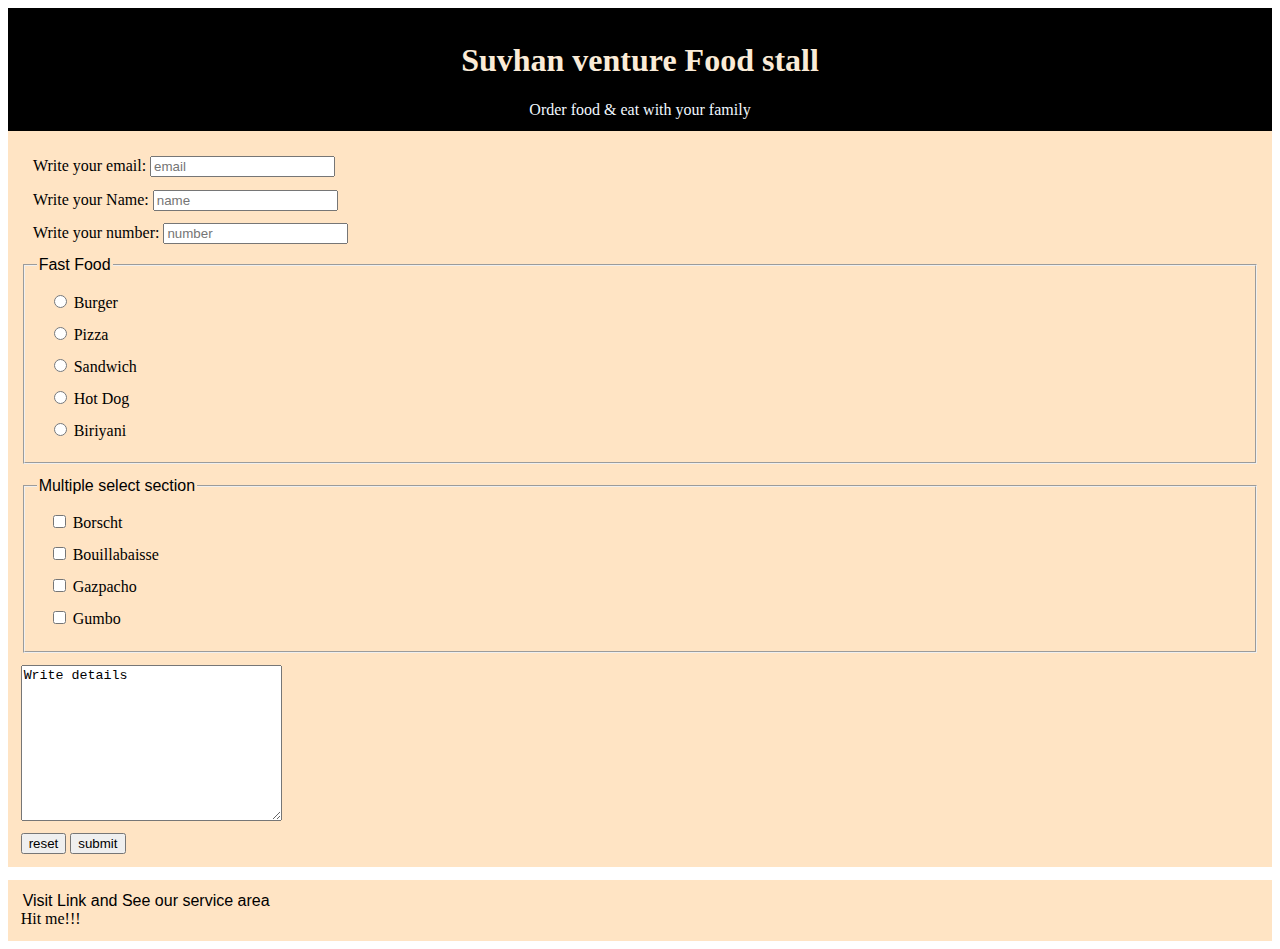
<file: index.html>
<!DOCTYPE html>
<html lang="en">
<head>
    <meta charset="UTF-8">
    <meta http-equiv="X-UA-Compatible" content="IE=edge">
    <meta name="viewport" content="width=device-width, initial-scale=1.0">
    <title>Document</title>
    <link rel="stylesheet" href="style/style.css">
</head>
<body>
    <header class="header">
        <h1>
            Suvhan venture Food stall
        </h1>
        <span class="slogan">
            Order food & eat with your family
        </span>
    </header>
    <form>
        <label for="email">Write your email:
             <input type="email" name="" id="email" placeholder="email" required>
        </label>
        <label for="name">Write your Name:
             <input type="text" name="" id="name" placeholder="name" required>
        </label>
        <label for="phone">Write your number:
            <input type="number" name="" id="phone" placeholder="number" required>
        </label>
        <fieldset>
            <legend>Fast Food</legend>
            <label for="Burger">
                <input type="radio" name="FastFood" id="Burger">
                Burger
            </label>
            <label for="Pizza">
                <input type="radio" name="FastFood" id="Pizza">
                Pizza
            </label>
            <label for="Sandwich">
                <input type="radio" name="FastFood" id="Sandwich">
                Sandwich
            </label>
            <label for="HotDog">
                <input type="radio" name="FastFood" id="HotDog">
                Hot Dog
            </label>
            <label for="Biriyani">
                <input type="radio" name="FastFood" id="Biriyani">
                Biriyani
            </label>
        </fieldset>
        <fieldset>
            <legend>Multiple select section</legend>
            <label for="Borscht">
                <input type="checkbox" name="soup" id="Borscht">
                Borscht
            </label>
            <label for="Bouillabaisse">
                <input type="checkbox" name="soup" id="Bouillabaisse">
                Bouillabaisse
            </label>
            <label for="Gazpacho">
                <input type="checkbox" name="soup" id="Gazpacho">
                Gazpacho
            </label>
            <label for="Gumbo">
                <input type="checkbox" name="soup" id="Gumbo">
                Gumbo
            </label>
        </fieldset>
        <textarea name="text" id="Details" cols="30" rows="10">Write details</textarea>
        <input type="reset" value="reset">
        <input type="submit" value="submit">
    </form>
    <footer>
        <legend>Visit Link and See our service area</legend>
        <a href="table.html">Hit me!!!</a>
    </footer>
</body>
</html>
</file>
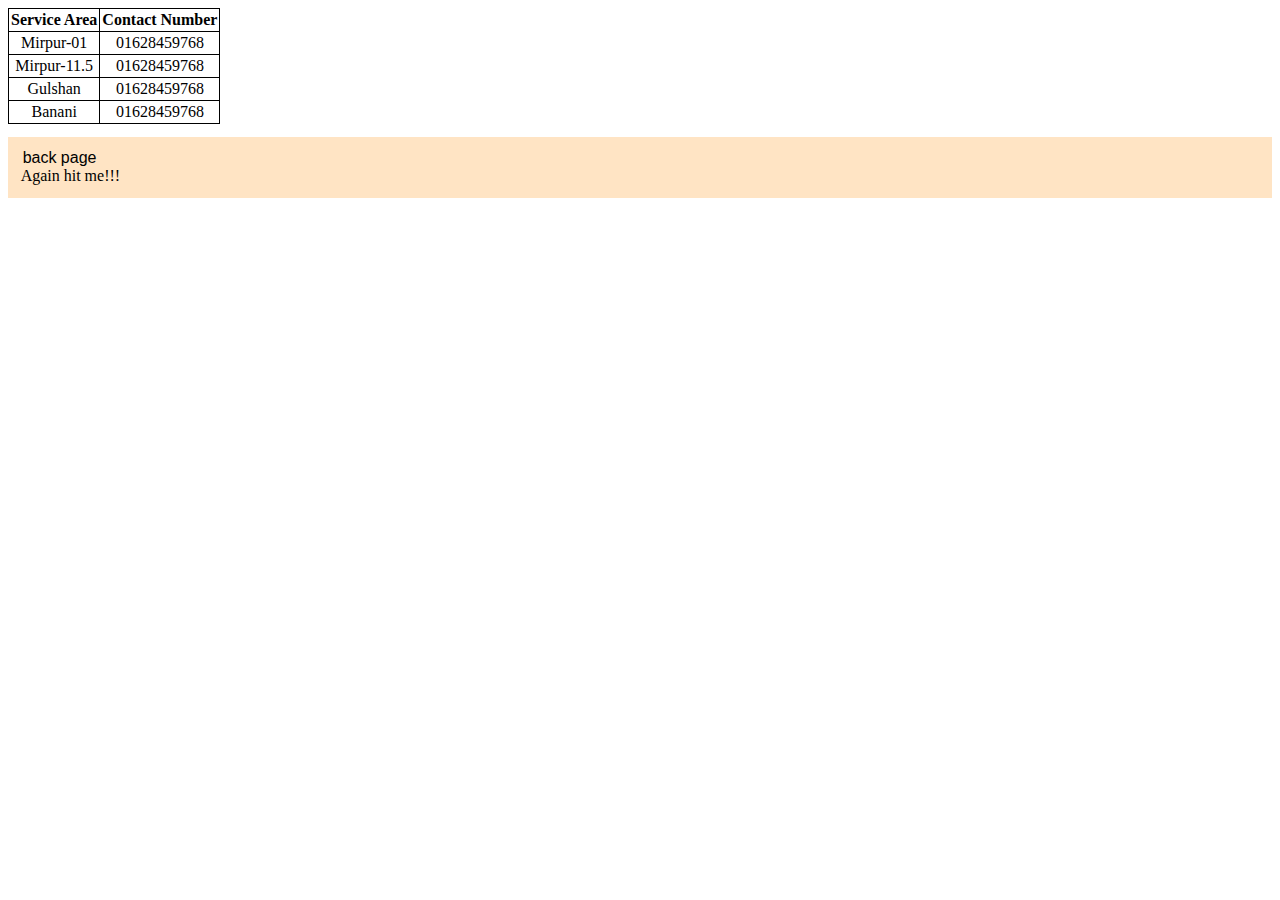
<file: table.html>
<!DOCTYPE html>
<html lang="en">
<head>
    <meta charset="UTF-8">
    <meta http-equiv="X-UA-Compatible" content="IE=edge">
    <meta name="viewport" content="width=device-width, initial-scale=1.0">
    <title>Table</title>
    <link rel="stylesheet" href="style/style.css">
</head>
<body>
    <table>
        <thead>
            <tr>
                <th>Service Area</th>
                <th>Contact Number</th>
            </tr>
        </thead>
        <tbody>
            <tr>
                <td>Mirpur-01</td>
                <td>01628459768</td>
            </tr>
            <tr>
                <td>Mirpur-11.5</td>
                <td>01628459768</td>
            </tr>
            <tr>
                <td>Gulshan</td>
                <td>01628459768</td>
            </tr>
            <tr>
                <td>Banani</td>
                <td>01628459768</td>
            </tr>
        </tbody>
    </table>
    <footer>
        <legend>
            back page
        </legend>
        <a href="index.html">Again hit me!!!</a>
    </footer>
</body>
</html>
</file>
<file: style/style.css>
.header {
    text-align: center;
    background-color: black;
    color: antiquewhite;
    padding: 1%;
}

.slogan {
    color: aliceblue;
}

.header h1:hover {
    color: burlywood;
}

form label {
    display: block;
    margin: 1%;
}

legend input {
    display: block;
}

fieldset {
    margin-top: 1%;
}

textarea {
    margin-top: 1%;
    display: block;
    margin-bottom: 1%;
}
form {
    background-color: bisque;
    padding: 1%;
}

footer {
    margin-top: 1%;
    background-color: bisque;
    padding: 1%;
}

legend {
    font-family: 'Segoe UI', Tahoma, Geneva, Verdana, sans-serif;
}

table, th, td {
    text-align: center;
    border: 1px solid black;
    border-collapse: collapse;
    padding: 2px 2px;
}

footer a {
    text-decoration: none;
    color: black;
}
</file>
